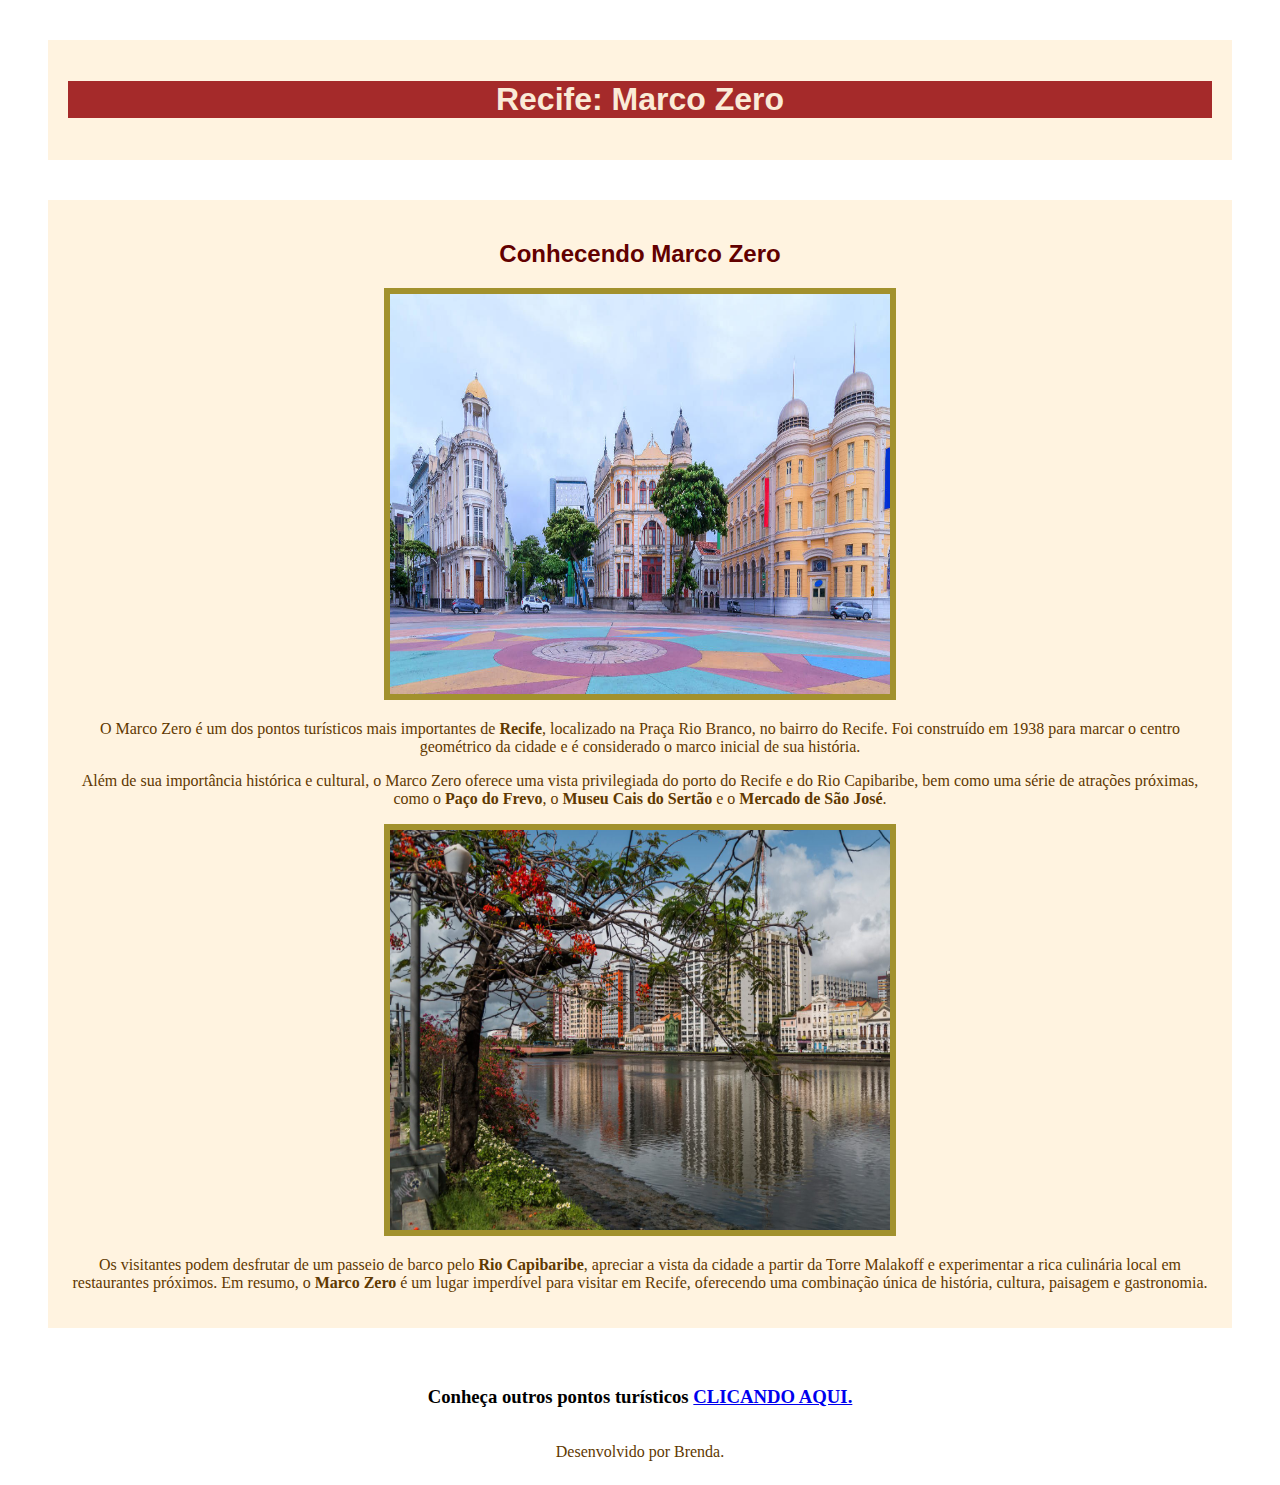
<file: index.html>
<!DOCTYPE html>
<html lang="pt-br">
<head>
    <meta charset="UTF-8">
    <meta http-equiv="X-UA-Compatible" content="IE=edge">
    <meta name="viewport" content="width=device-width, initial-scale=1.0">
    <link rel="stylesheet" href="style.css">
    <title>Recife: Marco Zero</title>
</head>
<body>
    <header>
        <div style="text-align:center;">
            <h1>Recife: Marco Zero</h1> 
    </header>
    <main>
        <div style="text-align:center;">
            <h2>Conhecendo Marco Zero</h2>
        <img src="/IMAGENS/marco-zero-recife-antigo-capa-1200x600.jpg" alt="Imagem da praça" width="500" height="400">
            <p>O Marco Zero é um dos pontos turísticos mais importantes de <b>Recife</b>, localizado na Praça Rio Branco, no bairro do Recife. Foi construído em 1938 para marcar o centro geométrico da cidade e é considerado o marco inicial de sua história.</p>
            <p>Além de sua importância histórica e cultural, o Marco Zero oferece uma vista privilegiada do porto do Recife e do Rio Capibaribe, bem como uma série de atrações próximas, como o <b>Paço do Frevo</b>, o <b>Museu Cais do Sertão</b> e o <b>Mercado de São José</b>.</p>
        <img src="/IMAGENS/recife-antigo-2-bruno-lima-mtur-1-mar-2018-1440x960.jpg" alt="Imagem do Rio Capibaribe" width="500" height="400">    
            <p>Os visitantes podem desfrutar de um passeio de barco pelo <b>Rio Capibaribe</b>, apreciar a vista da cidade a partir da Torre Malakoff e experimentar a rica culinária local em restaurantes próximos.

                Em resumo, o <b>Marco Zero</b> é um lugar imperdível para visitar em Recife, oferecendo uma combinação única de história, cultura, paisagem e gastronomia.</p>
    </main>
    <footer>
        <h3>Conheça outros pontos turísticos <a href="part2.html"><b>CLICANDO AQUI.</b></a></h3>
        <p>Desenvolvido por Brenda.</p>
    </footer>
</body>
</html>
</file>
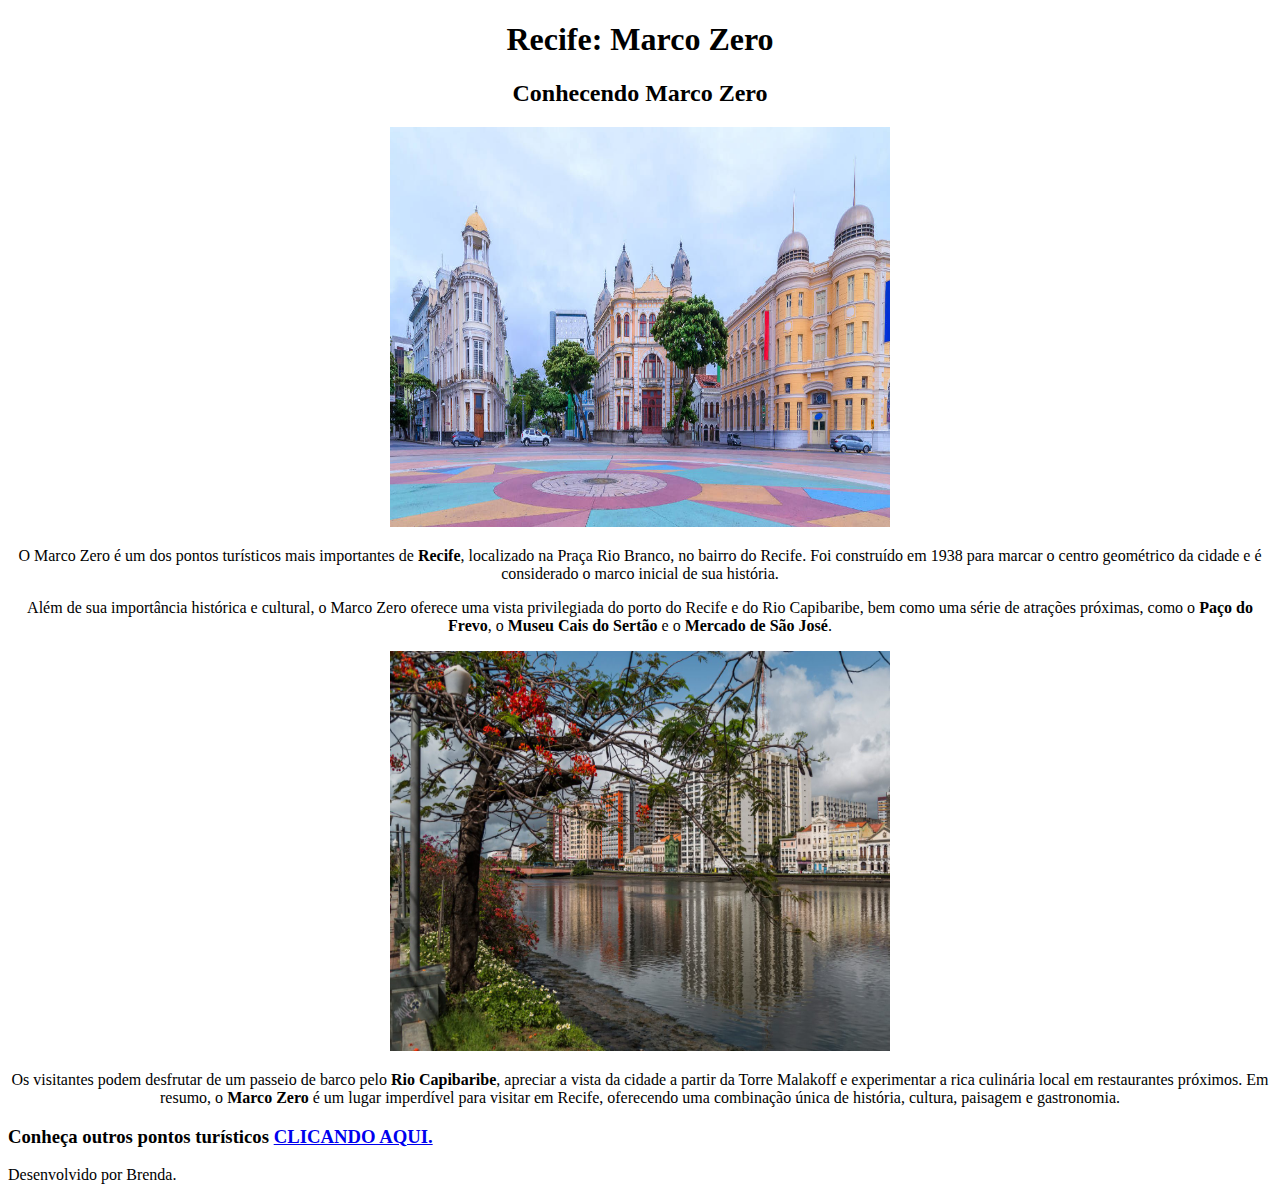
<file: HTML/index.html>
<!DOCTYPE html>
<html lang="pt-br">
<head>
    <meta charset="UTF-8">
    <meta http-equiv="X-UA-Compatible" content="IE=edge">
    <meta name="viewport" content="width=device-width, initial-scale=1.0">
    <title>Recife: Marco Zero</title>
</head>
<body>
    <header>
        <div style="text-align:center;">
            <h1>Recife: Marco Zero</h1> 
    </header>
    <main>
        <div style="text-align:center;">
            <h2>Conhecendo Marco Zero</h2>
        <img src="/IMAGENS/marco-zero-recife-antigo-capa-1200x600.jpg" alt="Imagem da praça" width="500" height="400">
            <p>O Marco Zero é um dos pontos turísticos mais importantes de <b>Recife</b>, localizado na Praça Rio Branco, no bairro do Recife. Foi construído em 1938 para marcar o centro geométrico da cidade e é considerado o marco inicial de sua história.</p>
            <p>Além de sua importância histórica e cultural, o Marco Zero oferece uma vista privilegiada do porto do Recife e do Rio Capibaribe, bem como uma série de atrações próximas, como o <b>Paço do Frevo</b>, o <b>Museu Cais do Sertão</b> e o <b>Mercado de São José</b>.</p>
        <img src="/IMAGENS/recife-antigo-2-bruno-lima-mtur-1-mar-2018-1440x960.jpg" alt="Imagem do Rio Capibaribe" width="500" height="400">    
            <p>Os visitantes podem desfrutar de um passeio de barco pelo <b>Rio Capibaribe</b>, apreciar a vista da cidade a partir da Torre Malakoff e experimentar a rica culinária local em restaurantes próximos.

                Em resumo, o <b>Marco Zero</b> é um lugar imperdível para visitar em Recife, oferecendo uma combinação única de história, cultura, paisagem e gastronomia.</p>
    </main>
    <footer>
        <h3>Conheça outros pontos turísticos <a href="http://127.0.0.1:5500/HTML/part2.html"><b>CLICANDO AQUI.</b></a></h3>
        <p>Desenvolvido por Brenda.</p>
    </footer>
</body>
</html>
</file>
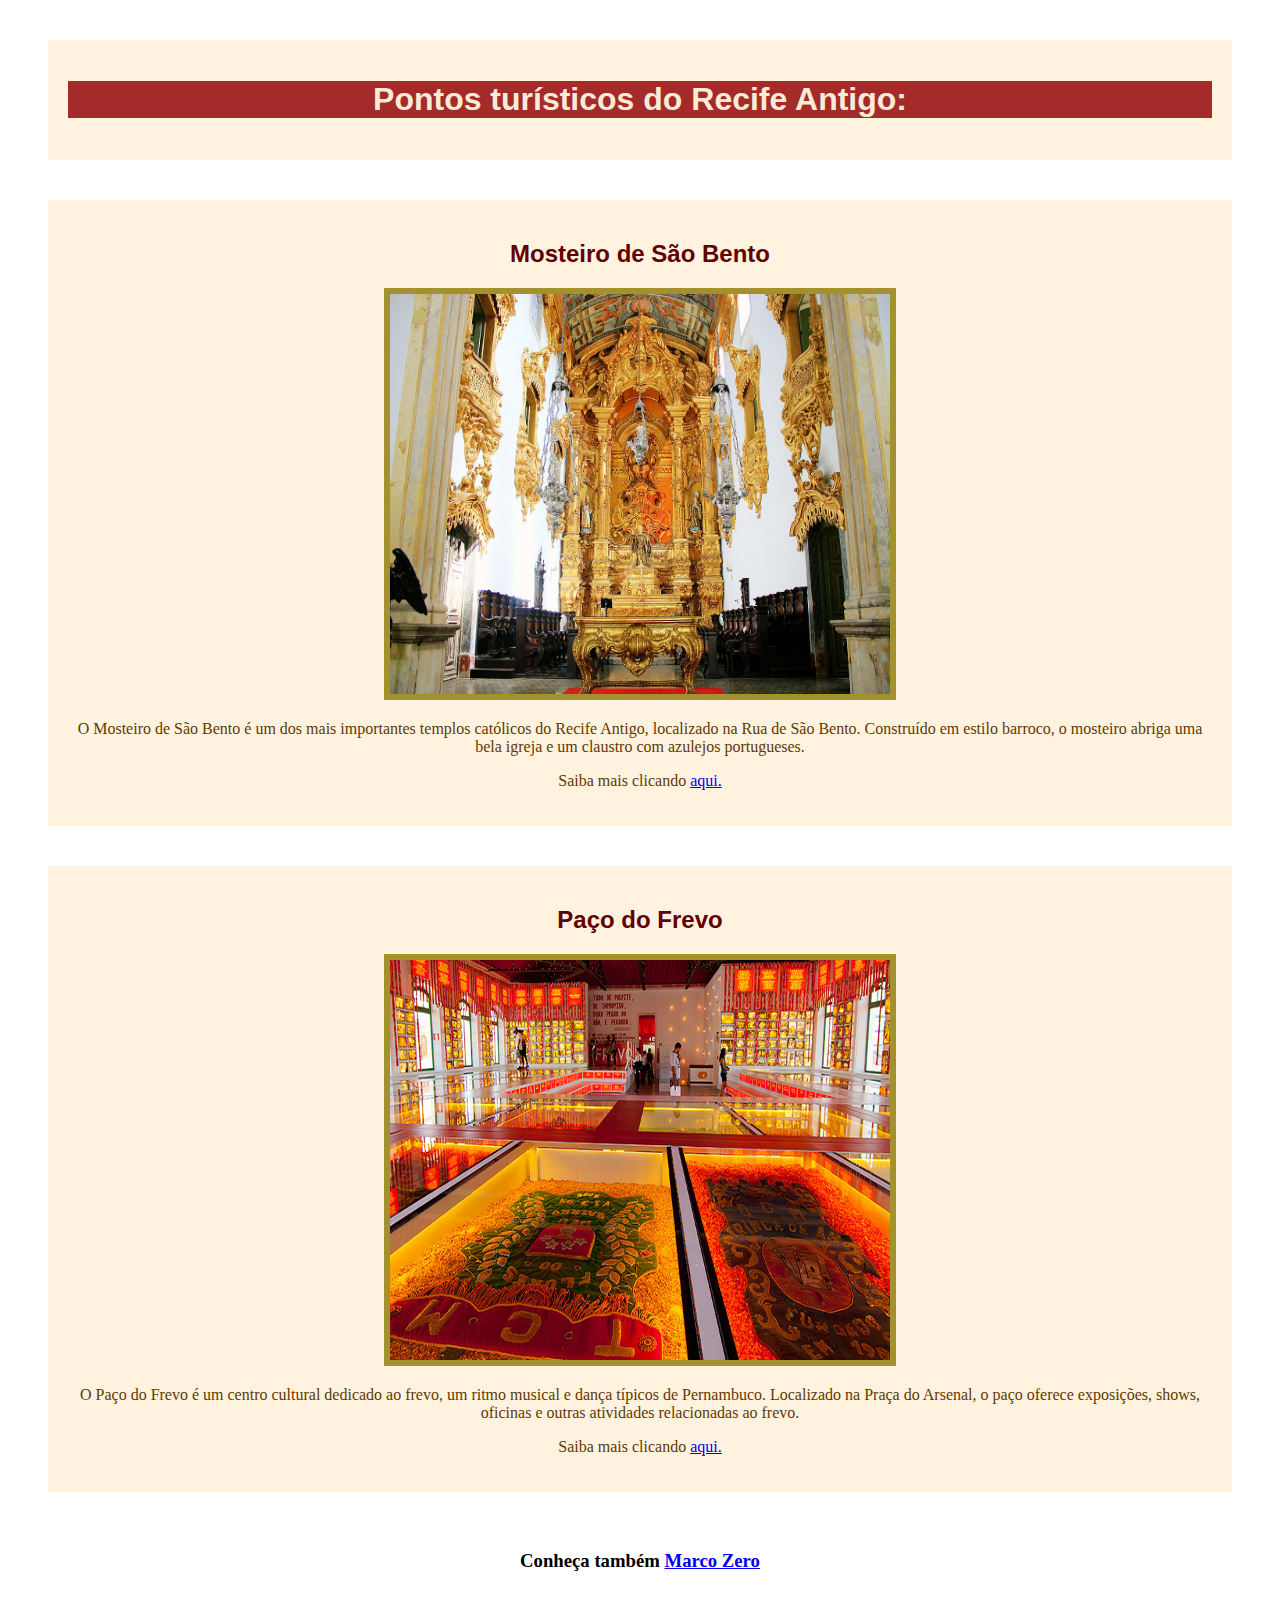
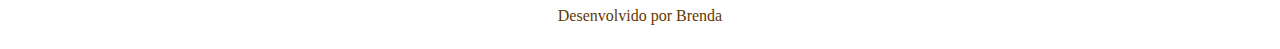
<file: part2.html>
<!DOCTYPE html>
<html lang="pt-br">
<head>
    <meta charset="UTF-8">
    <meta http-equiv="X-UA-Compatible" content="IE=edge">
    <meta name="viewport" content="width=device-width, initial-scale=1.0">
    <link rel="stylesheet" href="style.css">
    <title>Pontos turísticos do Recife Antigo</title>
</head>
<body>
    <header>
        <div style="text-align:center;">
            <h1>Pontos turísticos do Recife Antigo:</h1> 
        </div>
    </header>
    <main>
        <div style="text-align:center;">
            <h2>Mosteiro de São Bento</h2>
            <a href="part2.html">
                <img src="/IMAGENS/Olinda-SBento-MainChapel.jpg" alt="Imagem do Mosteiro de São Bento" width="500" height="400">
            </a>
            <p>O Mosteiro de São Bento é um dos mais importantes templos católicos do Recife Antigo, localizado na Rua de São Bento. Construído em estilo barroco, o mosteiro abriga uma bela igreja e um claustro com azulejos portugueses.</p>
            <p>Saiba mais clicando <a href="https://www.arquidioceseolindarecife.org/sao-bento/">aqui.</a></p>
        </div>
        <div style="text-align:center;">
            <h2>Paço do Frevo</h2>
            <a href="part2.html">
                <img src="/IMAGENS/-paço-do-frevo.jpg" alt="Imagem do Paço do Frevo" width="500" height="400">
            </a>
            <p>O Paço do Frevo é um centro cultural dedicado ao frevo, um ritmo musical e dança típicos de Pernambuco. Localizado na Praça do Arsenal, o paço oferece exposições, shows, oficinas e outras atividades relacionadas ao frevo.</p>
            <p>Saiba mais clicando <a href="https://pacodofrevo.org.br/">aqui.</a></p>
        </div>
    </main>
    <footer>
        <h3>Conheça também <a href="index.html"><b>Marco Zero</b></a></h3>
        <p>Desenvolvido por Brenda</p>
    </footer>
</body>
</html>
</file>
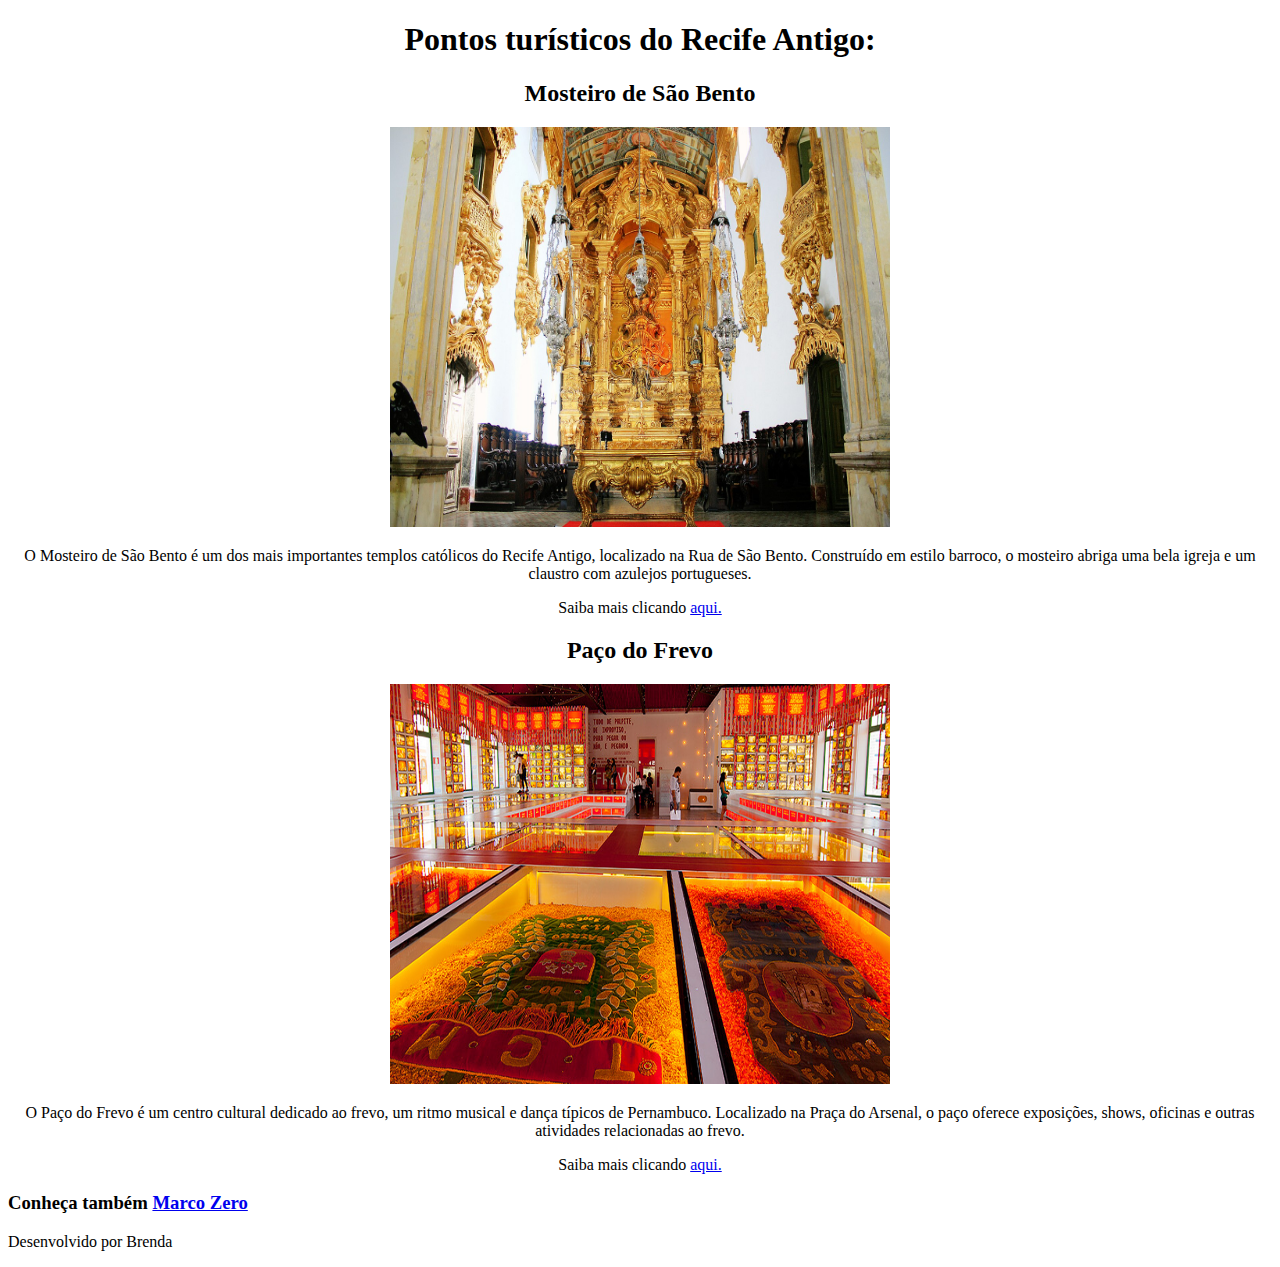
<file: HTML/part2.html>
<!DOCTYPE html>
<html lang="pt-br">
<head>
    <meta charset="UTF-8">
    <meta http-equiv="X-UA-Compatible" content="IE=edge">
    <meta name="viewport" content="width=device-width, initial-scale=1.0">
    <title>Pontos turísticos do Recife Antigo</title>
</head>
<body>
    <header>
        <div style="text-align:center;">
            <h1>Pontos turísticos do Recife Antigo:</h1> 
        </div>
    </header>
    <main>
        <div style="text-align:center;">
            <h2>Mosteiro de São Bento</h2>
            <a href="part2.html">
                <img src="/IMAGENS/Olinda-SBento-MainChapel.jpg" alt="Imagem do Mosteiro de São Bento" width="500" height="400">
            </a>
            <p>O Mosteiro de São Bento é um dos mais importantes templos católicos do Recife Antigo, localizado na Rua de São Bento. Construído em estilo barroco, o mosteiro abriga uma bela igreja e um claustro com azulejos portugueses.</p>
            <p>Saiba mais clicando <a href="https://www.arquidioceseolindarecife.org/sao-bento/">aqui.</a></p>
        </div>
        <div style="text-align:center;">
            <h2>Paço do Frevo</h2>
            <a href="part2.html">
                <img src="/IMAGENS/-paço-do-frevo.jpg" alt="Imagem do Paço do Frevo" width="500" height="400">
            </a>
            <p>O Paço do Frevo é um centro cultural dedicado ao frevo, um ritmo musical e dança típicos de Pernambuco. Localizado na Praça do Arsenal, o paço oferece exposições, shows, oficinas e outras atividades relacionadas ao frevo.</p>
            <p>Saiba mais clicando <a href="https://pacodofrevo.org.br/">aqui.</a></p>
        </div>
    </main>
    <footer>
        <h3>Conheça também <a href="http://127.0.0.1:5500/HTML/index.html"><b>Marco Zero</b></a></h3>
        <p>Desenvolvido por Brenda</p>
    </footer>
</body>
</html>
</file>
<file: style.css>
*{
    text-align: center;
}

footer{
    display: flex; 
    flex-direction: column; 
    align-items: center;
}

h1 {
    color:antiquewhite ;
    background-color: brown;
    font-family:'Gill Sans', 'Gill Sans MT', Calibri, 'Trebuchet MS', sans-serif;
}

div {
    background-color:rgb(255, 243, 224) ;
    margin: 40px;
    padding: 20px;
    
}

p {
    color:rgb(95, 57, 1) ;
    
}

h2{
    color:rgb(98, 0, 0) ;
    font-family: 'Gill Sans', 'Gill Sans MT', Calibri, 'Trebuchet MS', sans-serif;
}

img {
    border: 6px solid #a2912d;  
    align-items: center;
  }
</file>
